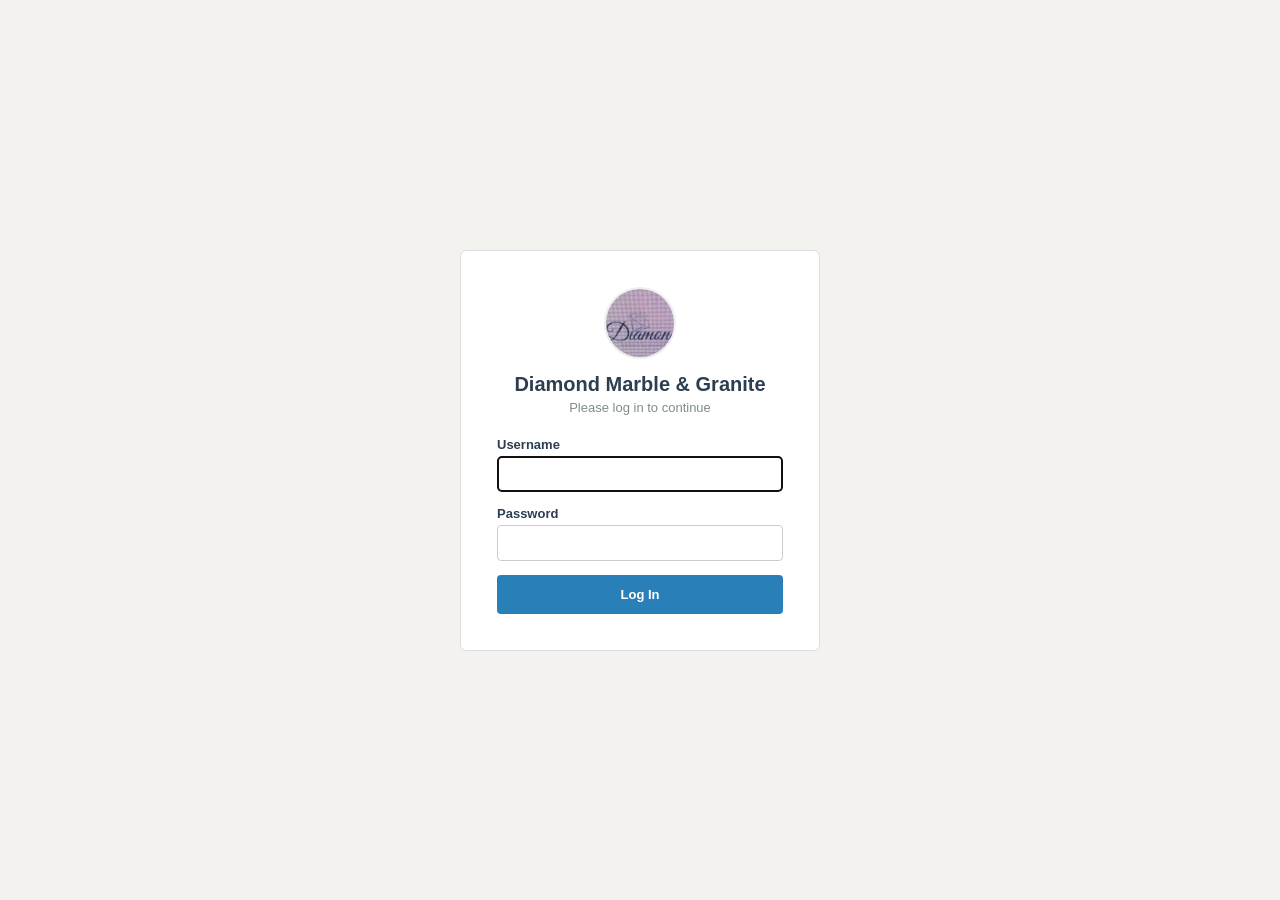
<file: index.html>
<!DOCTYPE html>
<html lang="en">
<head>
<meta charset="UTF-8">
<meta name="viewport" content="width=device-width, initial-scale=1.0">
<title>Diamond Marble &amp; Granite</title>
<link rel="icon" href="logo.jpg">
<style>
  html, body { margin:0; height:100%; background:#f4f6f8; }
  #page { position:fixed; inset:0; width:100%; height:100%; border:0; }
  #boot { font-family: Arial, sans-serif; padding:40px; color:#555; }
</style>
</head>
<body>
<div id="boot">Loading Diamond Marble &amp; Granite…</div>
<iframe id="page" title="Diamond Marble &amp; Granite" hidden></iframe>
<div id="diag" style="font-family:monospace;font-size:13px;color:#b00;padding:0 40px;white-space:pre-wrap"></div>
<script>
/* on-screen diagnostics: shows what is wrong if the app cannot start */
(function(){
  var d=document.getElementById('diag'), log=function(m){d.textContent+=m+'\n';};
  window.addEventListener('error',function(e){
    if(e.target&&e.target.tagName==='SCRIPT'){log('FILE NOT FOUND / FAILED TO LOAD: '+e.target.getAttribute('src'));}
    else log('JS ERROR: '+e.message+' ('+(e.filename||'').split('/').pop()+':'+e.lineno+')');
  },true);
  window.addEventListener('unhandledrejection',function(e){log('ERROR: '+(e.reason&&e.reason.message||e.reason));});
  setTimeout(function(){
    var boot=document.getElementById('boot');
    if(boot&&!boot.hidden&&boot.textContent.indexOf('Loading')===0){
      var g={nunjucks:typeof nunjucks,initSqlJs:typeof initSqlJs,CONFIG:typeof CONFIG,Py:typeof Py,DB:typeof DB,Auth:typeof Auth,Templates:typeof Templates};
      log('Still loading after 6s. Loaded parts: '+JSON.stringify(g));
      ['sql-wasm.wasm','base.html','style.css'].forEach(function(f){
        fetch(f).then(function(r){log(f+' -> HTTP '+r.status);}).catch(function(x){log(f+' -> '+x);});
      });
    }
  },6000);
})();
</script>
<script src="nunjucks.min.js?v=13"></script>
<script src="sql-wasm.js?v=13"></script>
<script src="config.js?v=13"></script>
<script src="pyutil.js?v=13"></script>
<script src="cloud.js?v=13"></script>
<script src="jinja-compat.js?v=13"></script>
<script src="app.js?v=13"></script>
</body>
</html>
</file>
